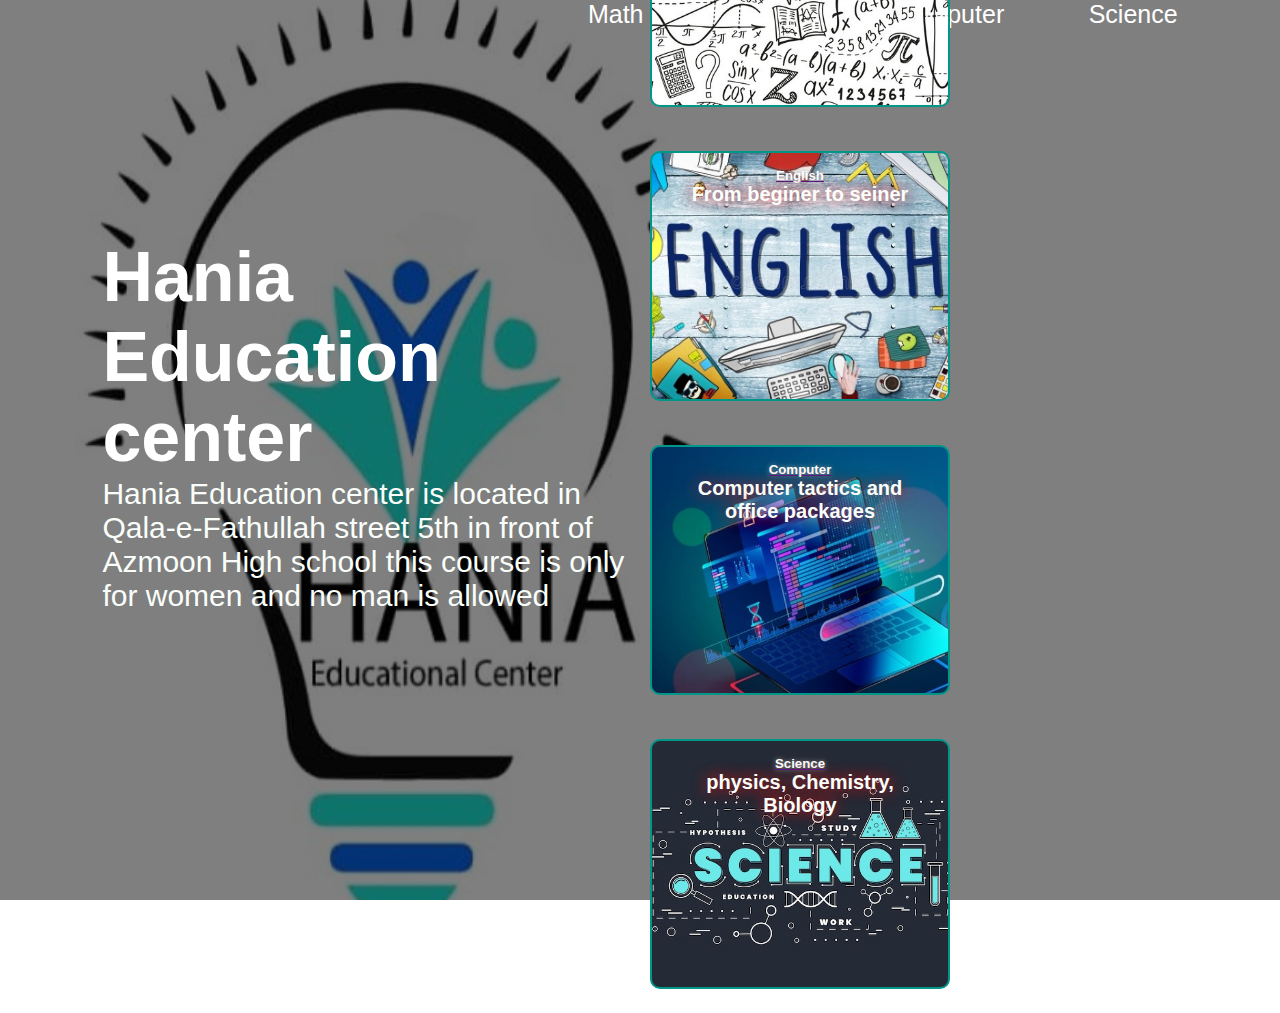
<file: index.html>
<!DOCTYPE html>
<html>
<head>
    <title>Hania Education center</title>
    <link rel="stylesheet" href="Hania Education center.css">
</head>
<body>
    <div class="container">
        <div class="navbar">
                <nav>
                    <ul>
                        <li><a href="education1.html">Math</a></li>
                        <li><a href="">English</a></li>
                        <li><a href="">Computer</a></li>
                        <li><a href="">Science</a></li>
                    </ul>
                </nav>
                </div>
        <div class="row">
            <div class="col">
                <h1>Hania Education center</h1>
                <p>Hania Education center is located in Qala-e-Fathullah street 5th in front of Azmoon High school this course is only for women and no man is allowed 
                </p>
             </div>
            <div class="col">
                    <div class="card card1">
                        <a href="education1.html"><h5>Math</h5></a>
                        <p>counting, Culcules, Algebra</p>
                    </div>
                    <div class="card card2">
                        <a href=""><h5>English</h5></a>
                        <p>From beginer to seiner</p>
                    </div>
                    <div class="card card3">
                        <a href=""><h5>Computer</h5></a>
                        <p>Computer tactics and office packages</p>
                    </div>
                    <div class="card card4">
                       <a href=""> <h5>Science</h5></a>
                        <p>physics, Chemistry, Biology</p>
                    </div>
            </div>
        </div>
    </div>
</body>
</html>
</file>
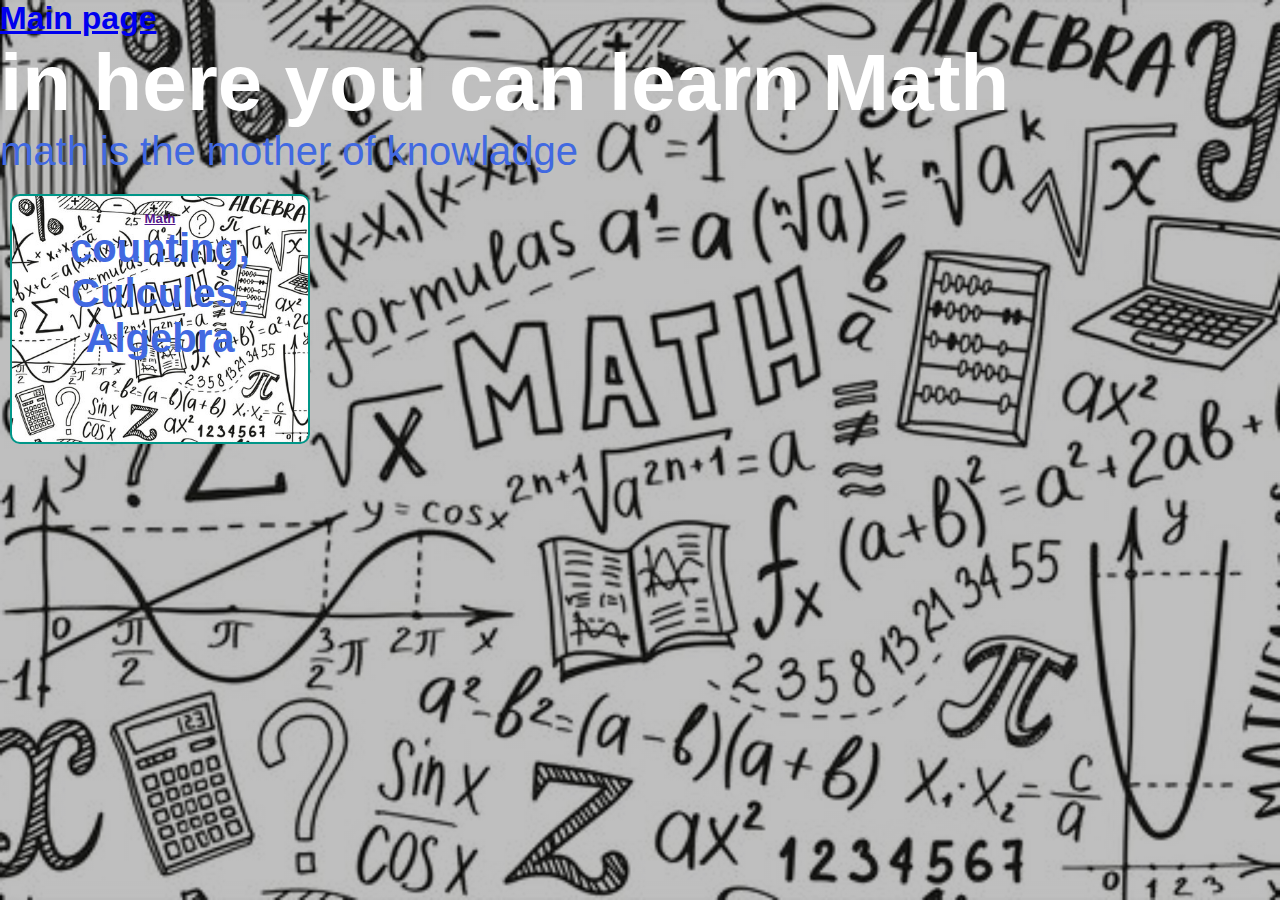
<file: education1.html>
<!DOCTYPE html>
<html>
<head>
    <meta charset="UTF-8" />
    <title>Education1</title>
    <link rel="stylesheet" href="education1.css">
</head>
<body>
    
    <div class="cantainer">
        <div class="navbar">
                    <a href="index.html"><h1>Main page</h1></a>
                    <h2>in here you can learn Math</h2>
                    <p>math is the mother of knowladge</p>
                    <div class="col">
                        <div class="card card1">
                            <a href=""><h5>Math</h5></a>
                            <p>counting, Culcules, Algebra</p>
                </div>
            </div>
        </div>
    </div>
    
</body>
</html>
</file>
<file: Hania Education center.css>
* {
    margin: 0;
    padding: 0;
    font-family: sans-serif;
}
.container {
    width: 100%;
    height: 100vh;
    background-image: linear-gradient(rgba(0, 0, 0, 0.50), rgba(0, 0, 0, 0.50)), url(IMG-20230610-WA0002.jpg);
    background-size: cover;
    background-position: center;
    padding-left: 8%; 
    padding-right: 8%;
    box-sizing: border-box ;
}
.navbar{
    height: 100;
    display: flex;
    align-items: center;
}
nav{
    flex: 1;
    text-align: right;

}
nav ul li{
    list-style: none;
    display: inline-block;
    margin-left: 80px;
}
nav ul li a{
    text-decoration: none;
    color: #fff;
    font-size: 25px;
}

.row{
    display: flex;
    height: 88%;
    align-items: center;
}
.col{
    flex-basis: 50%;
}
h1{
    color: #ffffff;
    font-size: 70px;
}
p{
    color: rgb(250, 254, 250);
    font-size: 30px;
    line-height: height 15px; ;
}/*
button{
    width: 200px;
    padding: 15px 0;
    text-align: center;
    margin: 20px 10px;
    border-radius: 25px;
    font-weight: bold;
    border: 2px solid #feffff;
    background: transparent;
    color: #fff;
    cursor: pointer;
    position: relative;
    overflow: hidden;
}
span{
        background:#009688;
        height: 100%;
        width: 0;
        border-radius: 25px;
        position: absolute;
        left: 0;
        bottom: 0;
        z-index: -1;
        transition: 1s;
}*/
.card{
    width: 300px;
    padding: 15px 0;
    text-align: center;
    margin: 20px 10px;
    border-radius: 25px;
    font-weight: bold;
    border: 2px solid #009688;
    background: transparent;
    color: #fff;
    cursor: pointer;
    position: relative;
    overflow: hidden;
    height: 250px;
    display: inline-block;
    border-radius: 10px;
    padding: 15px 25px;
    box-sizing: border-box;
    cursor: pointer;
    background-image:url() ;
    background-position: center;
    background-size:cover ;
    transition: transform 1s;
}
.card1{
    background-image: url(math.jpg);
    background-position: center;
    background-size: cover;
    padding-left: 4%;
    padding-right: 4%;
}
.card2{
    background-image: url(english-british-england-language-education-concept-58368527.jpg);
    background-position: center;
    background-size: cover;
    padding-left: 4%;
    padding-right: 4%;
}
.card3{
    background-image: url(laptop-cloud-storage-shared-access-isometric-vector-id1063730694_0.jpg);
    background-position: center;
    background-size: cover;
    padding-left: 4%;
    padding-right: 4%;
}
.card4{
    background-image: url(science-word-theme_23-2148540555.jpg);
    background-position: center;
    background-size: cover;
    padding-left: 4%;
    padding-right: 4%;
}
.card:hover{
    transform: translateY(-10px);
}
h5{
    color: #fff;
    text-shadow: 0 0 5px #999;
}
.card p{
    text-shadow: 0 0 15px #eb1010;
    font-size: 20px;
}
</file>
<file: education1.css>
*{
    margin: 0;
    padding: 0;
    font-family: sans-serif;
}
.cantainer{
    width: 100%;
    height: 100vh;
    background-image: linear-gradient(rgba(0,0,0,0.25), rgba(0,0,0,0.25)), url(math.jpg);
    background-position: center;
    background-size: cover;
    
}
h2{
    color: #fff;
    font-size: 80px;
}
p{
    color: royalblue;
    font-size: 40px;
}
.card{
    width: 300px;
    padding: 15px 0;
    text-align: center;
    margin: 20px 10px;
    border-radius: 25px;
    font-weight: bold;
    border: 2px solid #009688;
    background: transparent;
    color: #fff;
    cursor: pointer;
    position: relative;
    overflow: hidden;
    height: 250px;
    display: inline-block;
    border-radius: 10px;
    padding: 15px 25px;
    box-sizing: border-box;
    cursor: pointer;
    background-image:url() ;
    background-position: center;
    background-size:cover ;
    transition: transform 1s;
}.card1{
    background-image: url(math.jpg);
    background-position: center;
    background-size: cover;
    padding-left: 4%;
    padding-right: 4%;
}
</file>
